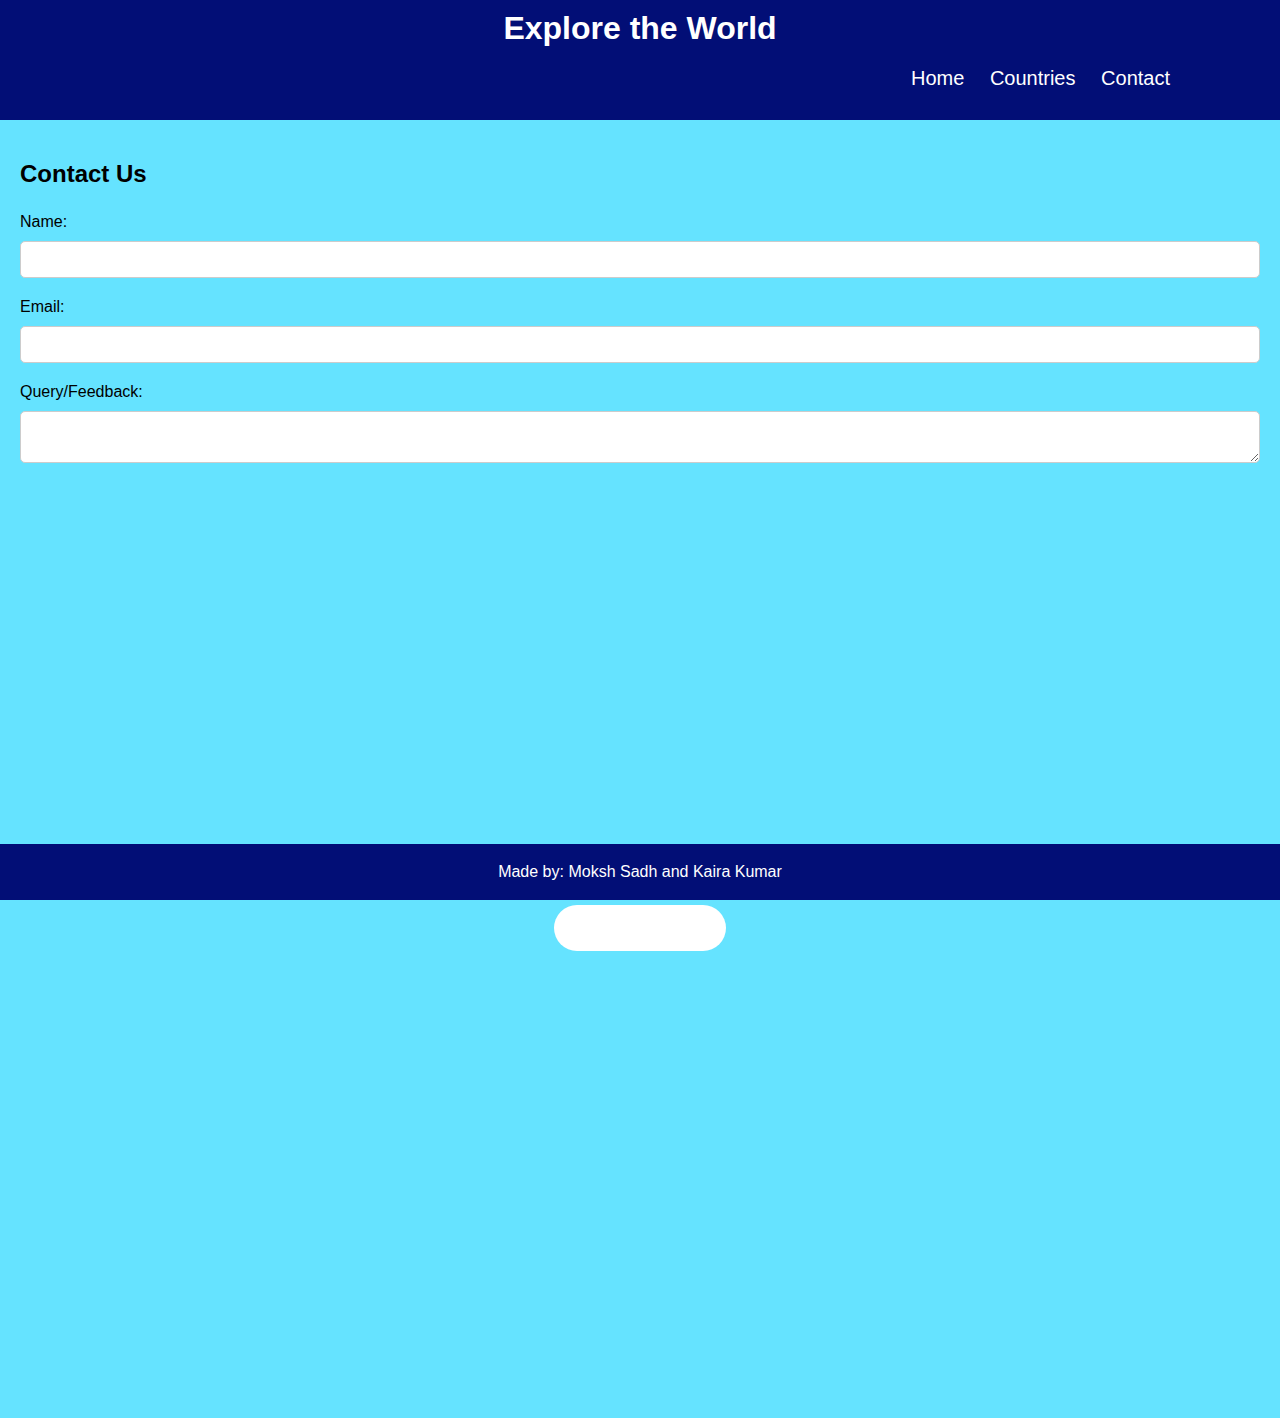
<file: contact.html>
<!DOCTYPE html>
<html lang="en">
<head>
    <meta charset="UTF-8">
    <meta name="viewport" content="width=device-width, initial-scale=1.0">
    <title>Explore the World - Contact</title>
    <link rel="stylesheet" href="style.css">
</head>
<body>
    <header>
        <h1>Explore the World</h1>
        <nav>
            <ul>
                <li><a href="index.html">Home</a></li>
                <li><a href="countries.html">Countries</a></li>
                <li><a href="contact.html">Contact</a></li>
            </ul>
        </nav>
    </header>
    <main>
        <section id="contact">
            <h2>Contact Us</h2>
            <form action="#" method="post">
                <label for="name">Name:</label>
                <input type="text" id="name" name="name" required>
                <label for="email">Email:</label>
                <input type="email" id="email" name="email" required>
                <label for="message">Query/Feedback:</label>
                <textarea id="message" name="message" required></textarea>
                <div class="container">
                <button onclick="openPopup()" class="btn" type="submit">Send</button>
                <div class="popup" id="popup">
                    <img src="404-tick.png">
                    <h2>Thank You!</h2>
                    <p>Your Feedback has been Submitted.</p>
                    <button type="button" onclick="closePopup()">OK</button>
                </div>
                <script>
                    let popup = document.getElementById("popup");
                    function openPopup(){
                        popup.classList.add("open-popup");
                    }
                    function closePopup(){
                        popup.classList.remove("open-popup");
                    }

                </script>
                </div>
            </form>
        </section>
    </main>
    <footer>
        <p>Made by: Moksh Sadh and Kaira Kumar</p>
    </footer>
    <script src="main.js"></script>
</body>
</html>
</file>
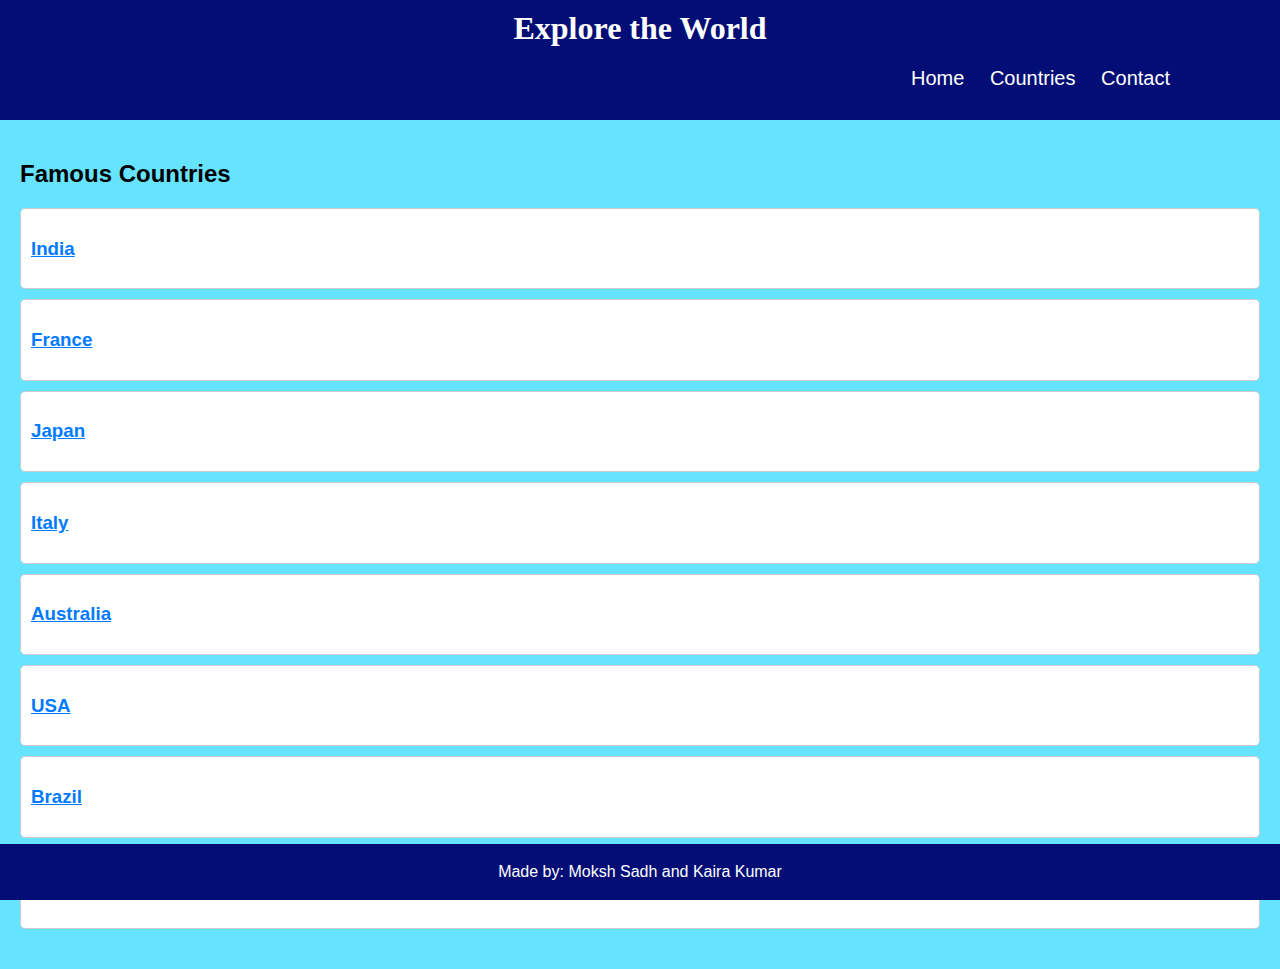
<file: countries.html>
<!DOCTYPE html>
<html lang="en">
<head>
    <meta charset="UTF-8">
    <meta name="viewport" content="width=device-width, initial-scale=1.0">
    <title>Explore the World - Countries</title>
    <link rel="stylesheet" href="style.css">
</head>
<body>
    <header>
        <h1 class="world">Explore the World</h1>
        <nav>
            <ul>
                <li><a href="index.html">Home</a></li>
                <li><a href="countries.html">Countries</a></li>
                <li><a href="contact.html">Contact</a></li>
            </ul>
        </nav>
    </header>
    <main>
        <section id="countries">
            <h2>Famous Countries</h2>
            <div class="country">
                <h3>India</h3>
                <div class="details" style="display: none;">
                    <img width="300" height="400" src="india2.jpeg" >

                    <img width="300" height="400" src="india.jpeg" >

                    <img width="300" height="400" src="india1.jpeg" >
                    <p>India is a country in South Asia, known for its diverse culture, rich history, and vibrant traditions. It is the seventh-largest country by land area and the second-most populous country in the world. India boasts a wide array of landscapes, from the Himalayan peaks to the Indian Ocean coastline.</p>

                    </ol>  <p>Key Facts:
                        
                        <ol> 
                            <li>Capital: New Delhi</li>
                            <li> Population: Over 1.4 Billion</li>
                            <li>Language:Hindi is the official language, but India has 22 officially recognized languages, including English, Bengali, Telugu, and Marathi.</li>
                            <li> Currency: Indian Rupee (�)</li>
                    </ol></p>
                        <p>Popular Destinations:
                            <ol>
                        <li> Delhi: The capital city known for its historic monuments like the Red Fort, India Gate, and Qutub Minar, as well as its bustling markets.</li>
                        <li>Mumbai: The financial capital, famous for Bollywood, the Gateway of India, and Marine Drive.</li>
                        <li>Agra: Home to the iconic Taj Mahal, one of the Seven Wonders of the World</li>
                        <li>Jaipur: Known as the Pink City, it boasts attractions like the Hawa Mahal, Amber Fort, and City Palace.</li>
                        </ol>
                        <br>
                        Geography :
                        <p>India features a wide range of geographical diversity, from the towering Himalayas in the north to the coastal plains in the south. The country has extensive river systems, including the Ganges, Brahmaputra, and Yamuna. India also has desert regions like the Thar Desert in Rajasthan and lush tropical rainforests in the northeastern states. The country's climate varies from temperate in the north to tropical in the south.</p>
                </div>
            </div>
            <div class="country">
                <h3>France</h3>
                <div class="details" style="display: none;">
                    <img width="300" height="400" src="frannce2.jpeg" >
                    
                    <img width="300" height="400" src="france.jpeg" >
                    
                    <img width="300" height="400" src="france1.jpeg" >
                    
                    <p>France is a country in Western Europe that encompasses medieval cities, alpine villages, and Mediterranean beaches. It is known for its rich history, culture, and landmarks. Paris, its capital, is famed for its fashion houses, classical art museums including the Louvre, and monuments like the Eiffel Tower.</p>

                    </ol>  <p>Key Facts:
                        
                        <ol> 
                            <li> Capital: Paris</li>
                            <li> Population: 67 million</li>
                        <li>Language: French</li>
                       <li> Currency: Euro (�)</li>
                    </ol></p>
                        <p>Popular Destinations
                        
                        <ol><li> Paris: Known for its fashion, art, and the iconic Eiffel Tower.</li>
                        <li>Lyon: Famous for its cuisine and historical architecture.</li>
                        <li>Marseille: Known for its port and maritime heritage.</li>
                        <li>Nice: Renowned for its beautiful beaches and the French Riviera.</li></ol></p>
                        Geography:
                        <p>France has a diverse landscape that includes coastal regions along the Mediterranean Sea, Atlantic Ocean, and the English Channel. It also features mountainous regions such as the Alps and the Pyrenees, as well as vast plains and rivers like the Seine and the Loire.</p>
                </div>
            </div>
            <div class="country">
                <h3>Japan</h3>
                <div class="details" style="display: none;">
                    <img width="300" height="400" src="japan1.jpeg" >
                    
                    <img width="300" height="400" src="japan2.jpeg" >
                    
                    <img width="300" height="400" src="japan.jpeg" >
                    <p>Japan is an island nation in East Asia, situated in the northwest Pacific Ocean. It is known for its unique blend of traditional and modern culture, advanced technology, and scenic landscapes. Tokyo, the capital city, is one of the world's most populous and vibrant cities.

                      <ol>Key Facts:
                        <li>Capital: Tokyo</li>
                    <li>Population: 126 million</li>
                    <li>Language: Japanese</li>
                    <li>Currency: Yen (�)</li>
                    </ol>
                     <ol>   Popular Destinations:
                        
                      <li>  Tokyo: The bustling capital known for its skyscrapers, shopping, and entertainment.</li>
                    <li>Kyoto: Famous for its classical Buddhist temples, gardens, imperial palaces, Shinto shrines, and traditional wooden houses.</li>
                    <li>Osaka: Known for its modern architecture, nightlife, and hearty street food.</li>
                    <li>Hokkaido: Renowned for its volcanoes, natural hot springs (onsen), and ski resorts.</li>
                    </ol>
                    
                      <p>  Geography: </p>
                        Japan consists of several islands, with the four largest being Honshu, Hokkaido, Kyushu, and Shikoku. It has mountainous terrain with many active volcanoes. The country experiences distinct seasons, with beautiful cherry blossoms in spring and vibrant autumn leaves. Japan is bordered by the Sea of Japan to the west and the Pacific Ocean to the east.</p>
                </div>
            </div>
            <div class="country">
                <h3>Italy</h3>
                <div class="details" style="display: none;">
                    <img width="300" height="400" src="italy1.jpeg" >
                    
                    <img width="300" height="400" src="italy.jpeg" >
                    
                    <img width="300" height="400" src="italy2.jpeg" >

                    <p>Italy is a country in Southern Europe known for its rich history, art, culture, and cuisine. It has a long Mediterranean coastline and is home to many UNESCO World Heritage sites. The country is famous for cities like Rome, Florence, Venice, and Milan. Italy has played a central role in European culture and history.
                        <ol> Key Facts: 
                            <li>Capital: Rome</li>
                        <li>Population: 60 million</li>
                        <li> Language: Italian</li>
                       <li> Currency: Euro (�)</li>
                         </ol>
                         <ol>
                        Popular Destinations:
                        
                       <li> Rome: Known for its nearly 3,000 years of globally influential art, architecture, and culture, with landmarks like the Colosseum, Vatican City, and Roman Forum.</li>
                       <li>Florence: Famous for its Renaissance art and architecture, including the Duomo and the Uffizi Gallery.</li>
                        <li>Venice: Known for its canals, gondolas, and historic palaces.</li>
                        <li>Milan: Renowned for its fashion and design, as well as landmarks like the Milan Cathedral and La Scala opera house.</li>
                    </ol>
                        <p>Geography:</p>
                        Italy's geography includes a mix of mountains, plains, and coastline. The Alps and the Apennines are the major mountain ranges. The country is a peninsula extending into the Mediterranean Sea, and it includes two large islands, Sicily and Sardinia. Italy's climate varies from temperate in the north to Mediterranean in the south.
                        </p>
                </div>
            </div>
            <div class="country">
                <h3>Australia</h3>
                <div class="details" style="display: none;">
                    <img width="300" height="400" src="australia1.jpeg" >
                    
                    <img width="300" height="400" src="australia.jpeg" >
                    
                    <img width="300" height="400" src="australia4.jpeg" >

                    <p>Australia is a country and continent surrounded by the Indian and Pacific oceans. It is known for its vast outback, unique wildlife, and vibrant cities. Sydney, Melbourne, Brisbane, and Perth are some of its major urban centers. Australia is also famous for the Great Barrier Reef, the Sydney Opera House, and its diverse ecosystems.

                        <ol>Key Facts:
                        
                        <li>Capital: Canberra</li>
                        <li>Population: 25 million</li>
                       <li>Language: English</li> 
                        <li>Currency: Australian Dollar (AUD)</li>
                    </ol>
                    <ol>Popular Destinations:
                        
                        <li>Sydney: Known for the Sydney Opera House, Sydney Harbour Bridge, and beautiful beaches like Bondi Beach.</li>
                       <li>Melbourne: Famous for its arts, culture, and coffee scene.</li> 
                        <li>Great Barrier Reef: The world's largest coral reef system, located off the coast of Queensland.</li>
                    </ol>
                      <p>  Geography:</p>
                        Australia's geography is diverse, ranging from deserts in the interior (known as the Outback) to tropical rainforests in the northeast and mountain ranges in the southeast. It is the sixth-largest country in the world by total area. The Great Dividing Range runs along the eastern coast, while the western part of the country is largely desert.</p>
                </div>
            </div>
            <div class="country">
                <h3>USA</h3>
                <div class="details" style="display: none;">
                    <img width="300" height="400" src="usa2.jpeg" >
                    
                    <img width="300" height="400" src="USa.jpeg" >
                    
                    <img width="300" height="400" src="usa4.jpeg" >
                    <p>The United States of America (USA) is a country in North America, known for its diverse culture, rich history, and significant global influence. It is the third-largest country by land area and the third-most populous country in the world. The USA features a wide array of landscapes, from the Rocky Mountains to the Pacific and Atlantic coastlines.

                        <ol>Key Facts:
                        
                        <li>Capital: Washington, D.C.</li>
                        <li>Population: Approximately 331 million</li>
                       <li>Language: English is the de facto national language, but the USA is home to many languages due to its multicultural population.</li> 
                        <li>Currency: United States Dollar (USD)</li>
                    </ol>
                    <ol>Popular Destinations:
                        
                        <li>Honolulu, Hawaii: Gateway to the tropical paradise of Hawaii, known for Waikiki Beach and Pearl Harbor.</li>
                        <li>New York City, New York: The city that never sleeps, known for its skyline, Broadway shows, Times Square, and Central Park.</li>
                        <li>San Francisco, California: Known for the Golden Gate Bridge, Alcatraz Island, and its historic cable cars.</li> 
                        <li>Las Vegas, Nevada: Famous for its vibrant nightlife, casinos, and entertainment shows.</li>
                    </ol>
                <p> Geography:</p>
                      <p>The USA features a wide range of geographical diversity, from the towering Rocky Mountains in the west to the expansive Great Plains in the central region and the coastal plains in the east. The country has extensive river systems, including the Mississippi, Missouri, and Colorado Rivers. The USA also has desert regions like the Mojave and Sonoran Deserts and lush forests in the Pacific Northwest. The country's climate varies significantly from temperate in the north to tropical in the south.</p>
                    </p>
                    </div>
            </div>
            <div class="country">
                <h3>Brazil</h3>
                <div class="details" style="display: none;">
                    <img width="300" height="400" src="brazil4.jpeg" >
                    
                    <img width="300" height="400" src="brazil1.jpeg" >
                    
                    <img width="300" height="400" src="brazil.jpeg" >
                    <p>Brazil is a country in South America, known for its vibrant culture, rich history, and diverse landscapes. It is the fifth-largest country by land area and the sixth-most populous country in the world. Brazil boasts an array of natural wonders, from the Amazon Rainforest to the vast Pantanal wetlands.

                        <ol>Key Facts:
                        
                        <li>Capital:Bras�lia</li>
                        <li>Population: Approximately 216 million</li>
                       <li>Language: English is the de facto national language, but the USA is home to many languages due to its multicultural population.</li> 
                        <li>Currency: United States Dollar (USD)</li>
                    </ol>
                    <ol>Popular Destinations:
                        
                        <li>Rio de Janeiro: Famous for its stunning beaches like Copacabana and Ipanema, the iconic Christ the Redeemer statue, and the vibrant Carnival festival.</li>
                        <li>S�o Paulo: The largest city in Brazil, known for its cultural institutions, bustling nightlife, and diverse culinary scene.</li>
                        <li>Iguazu Falls: One of the largest and most impressive waterfall systems in the world, located on the border with Argentina.</li> 
                        <li>Bras�lia: The modernist capital city, known for its unique architecture designed by Oscar Niemeyer.</li>
                    </ol>
                <p>Geography:</p>
                       <p> Brazil features a wide range of geographical diversity, from the dense Amazon Rainforest in the north to the vast Pantanal wetlands in the west. The country is home to several major rivers, including the Amazon, the world's largest by discharge volume, and the Paran�. The coastal regions boast stunning beaches, while the interior includes savannas, plateaus, and the semi-arid Sert�o. Brazil's climate varies from equatorial in the Amazon region to tropical and subtropical in the south, with seasonal variations in temperature and rainfall.</p>
                    </p>
                </div>
            </div>
            <div class="country">
                <h3>Azerbaijan</h3>
            
                <div class="details" style="display: none;">
                    <img width="300" height="400" src="azerbaijan1.jpeg" >
                    
                    <img width="300" height="400" src="azerbaijan.jpeg" >
                    
                    <img width="300" height="400" src="azerbaijan4.jpeg" >
                    <p>Azerbaijan is a country located at the crossroads of Eastern Europe and Western Asia, known for its rich cultural heritage, stunning landscapes, and strategic location on the Caspian Sea. It is the largest country in the South Caucasus region and offers a diverse range of experiences from ancient history to modern advancements.

                        <ol>Key Facts:
                        
                        <li>Capital: Baku</li>
                        <li>Population: Approximately 10 million</li>
                       <li>Language: Azerbaijani (official), with Russian and English also widely spoken</li> 
                        <li>Currency: Azerbaijani Manat (�)</li>
                    </ol>
                    <ol>Popular Destinations:
                        
                        <li>Baku: The vibrant capital city renowned for its modern skyline, including the Flame Towers, and historic sites like the Old City (Icherisheher) and the Maiden Tower.</li>
                        <li>Ganja: Azerbaijan is the second-largest city, known for its historical architecture, including the Javad Khan Street and the Ganja Fortress.</li>
                        <li>Sheki: Famous for its scenic beauty, traditional architecture, and the Sheki Khan's Palace with its stunning stained-glass windows.</li> 
                        <li>Gabala: A popular resort area surrounded by picturesque mountains and forests, offering outdoor activities and ancient ruins like the Gabala Archaeological Center.</li>
                    </ol>
                <p>Geography:</p>
                       <p>The country's climate varies from arid in the central regions to subtropical in the southern areas, with a temperate climate in the highlands. This diversity in geography and climate contributes to Azerbaijan's rich natural beauty and cultural heritage.</p>
                    </p>
                </div>
            </div>
        </section>
    </main>
    <footer>
        <p>Made by: Moksh Sadh and Kaira Kumar</p>
    </footer>
    <script src="main.js"></script>
</body>
</html>
</file>
<file: style.css>
body {
    font-family: Arial, sans-serif;
    margin: 0;
    padding: 0;
    background-color: #65e3ff;
}
.heading{
    text-align: center;
    font-family: 'Times New Roman', Times, serif;
    font-size: 50px;
}

.container{
    width: 100%;
    height: 100vh;
    display: flex;
    align-items: center;
    justify-content: center;
}

.btn{
    padding: 10px 60px;
    background: #fff;
    border: 0;
    outline: none;
    cursor: pointer;
    font-size: 22px;
    font-weight: 500;
    border-radius: 30px;
}

.popup{
    width: 400px;
    background: #fff;
    border-radius: 6px;
    position: absolute;
    top: 0;
    left: 50%;
    transform: translate(-50%,-50%)scale(0.1);
    text-align: center;
    padding: 0 30px 30px;
    color: #333;
    visibility: hidden;
    transition: transform 0.4s, top 0.4s;
}
.open-popup{
    visibility: visible;
    top: 50%;
    transform: translate(-50%,-50%)scale(1);
}

.popup img{
    width: 100px;
    margin-top: 50%;
    border-radius: -50%;
    box-shadow: 0 2px 5px(0,0,0,0.2);
}
.popup h2{
    font-size: 38px;
    font-weight: 50px;
    margin: 30px 0 10px;
}

.popup button{
    width: 100%;
    margin-top: 50px;
    padding: 10px 0;
    background:#6fd649;
    color: #fff;
    border: 0;
    outline: none;
    font-size: 18px;
    border-radius: 4px;
    cursor: pointer;
    box-shadow: 0 5px 5px(0,0,0,0.2);
}

.wonders{
    padding-left: 500px;
}
.tenor-gif-embed{
    padding-left: 1400px;
}

.videoheading{
    font-size: 35px;
    font-family: 'Times New Roman', Times, serif;
}
.video-container {
    padding-left: 400px;
    margin: 50px 0;
    width: 100%;
    max-width: 800px;
    text-align: center;
}
.video {
    text-align: center;
    width: 100%;
    height: auto;
    border: 1px solid #ccc;
}
.intro{
    font-size: 10;
}

header {
    background-color: #020e76;
    color: #fff;
    padding: 10px 0;
    text-align: center;
}

header h1 {
    margin: 0;
}

nav ul {
    list-style: none;
    padding: 0;
    text-align: right;
    padding-right: 100px;
    font-size: 20px;
}

nav ul li {
    display: inline;
    margin: 0 10px;
    text-align: right;
}

nav ul li a {
    color: #fff;
    text-decoration: none;
    text-align: right;
}

main {
    padding: 20px;
}

section {
    margin-bottom: 20px;
}

.country, article {
    background-color: #fff;
    border: 1px solid #ccc;
    border-radius: 5px;
    padding: 10px;
    margin-bottom: 10px;
    color: red;
}

.world{
    font-family: 'Times New Roman', Times, serif;
}

.country img, .details img {
    max-width: 100%;
    border-radius: 5px;
}

article h3, .country h3 {
    cursor: pointer;
    color: #007BFF;
    text-decoration: underline;
}

footer {
    background-color: #020e76;
    color: #fff;
    text-align: center;
    padding: 3px 0;
    position: fixed;
    bottom: 0;
    width: 100%;
}

.details {
    margin-top: 10px;
}

form {
    display: flex;
    flex-direction: column;
}

form label {
    margin: 5px 0;
}

form input, form textarea {
    padding: 10px;
    margin: 5px 0 15px 0;
    border: 1px solid #ccc;
    border-radius: 5px;
}

form button {
    padding: 10px;
    border: none;
    border-radius: 5px;
    background-color: #007BFF;
    color: white;
    cursor: pointer;
}

form button:hover {
    background-color: #0056b3;
}
</file>
